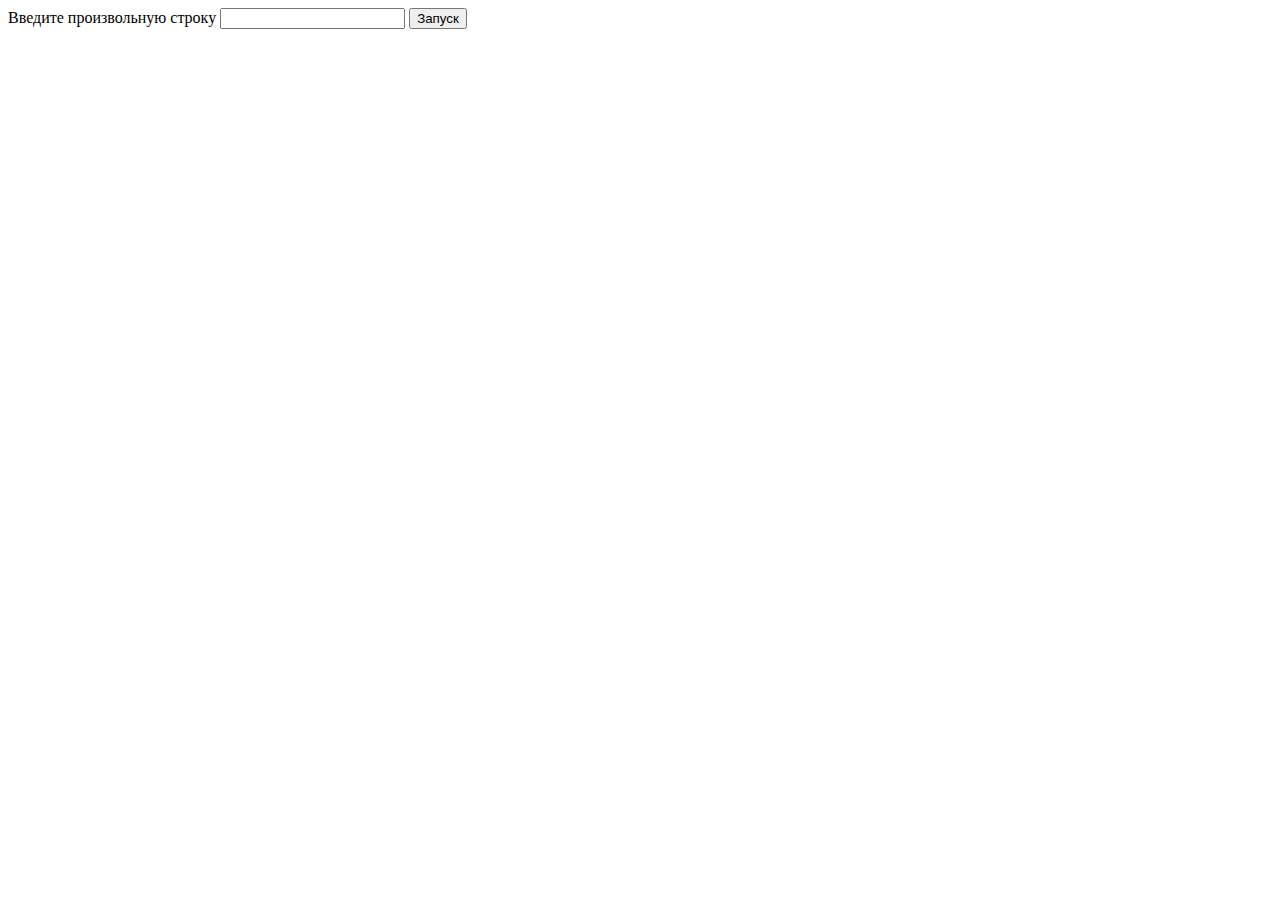
<file: task1/index.html>
<!DOCTYPE html>
<html lang="en">
<head>
    <meta charset="UTF-8">
    <title>Task #1</title>
</head>
<body>
    <label>
       <span>Введите произвольную строку</span> 
       <input type="text" id="string">
    </label>
    <button id="button">Запуск</button>
    <script src="js/script.js"></script>
</body>
</html>
</file>
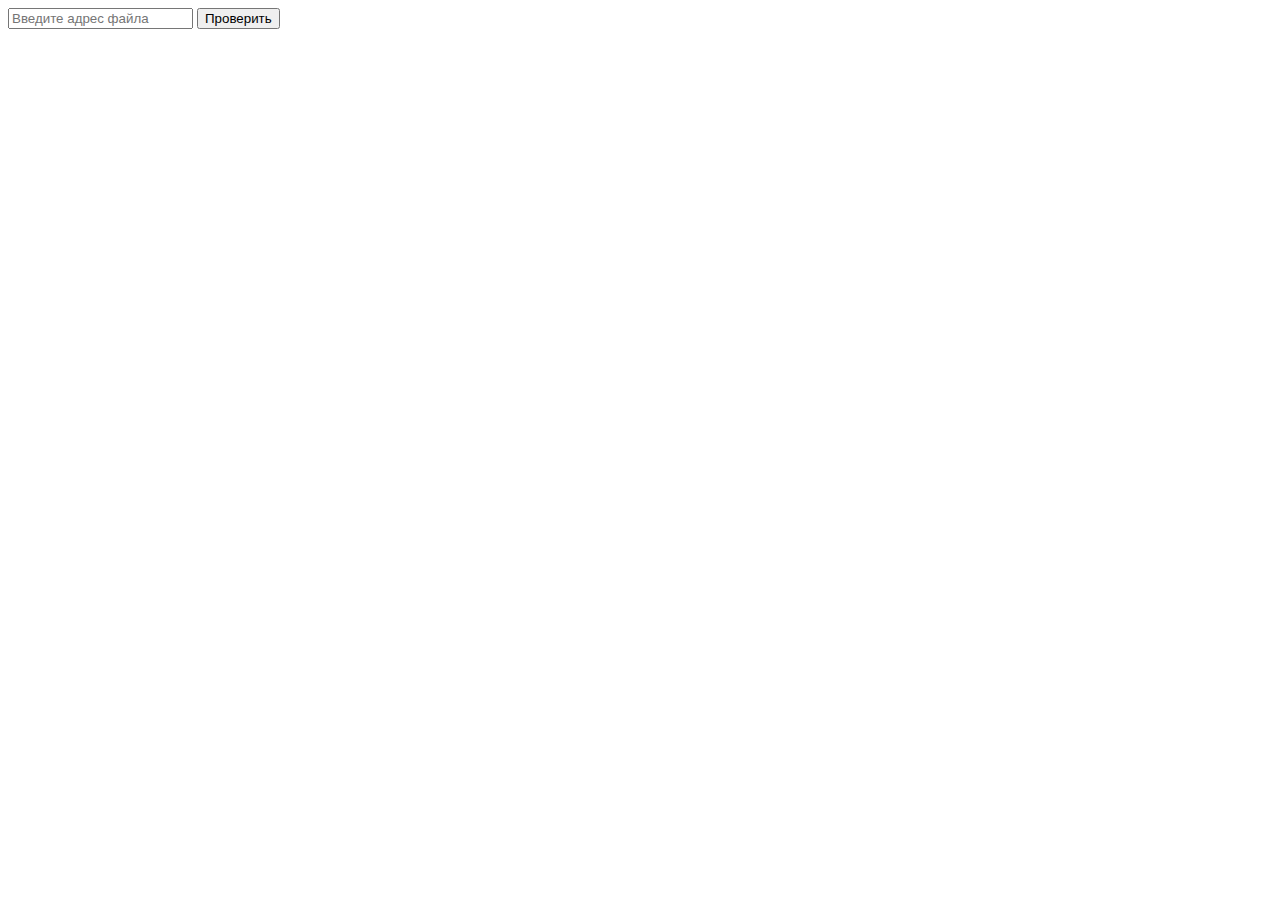
<file: task3/index.html>
<!DOCTYPE html>
<html lang="en">
<head>
    <meta charset="UTF-8">
    <title>Task #3</title>
</head>
<body>
   <input type="text" id="input" placeholder="Введите адрес файла">
   <button id="button">Проверить</button>
    <script src="js/script.js"></script>
</body>
</html>
</file>
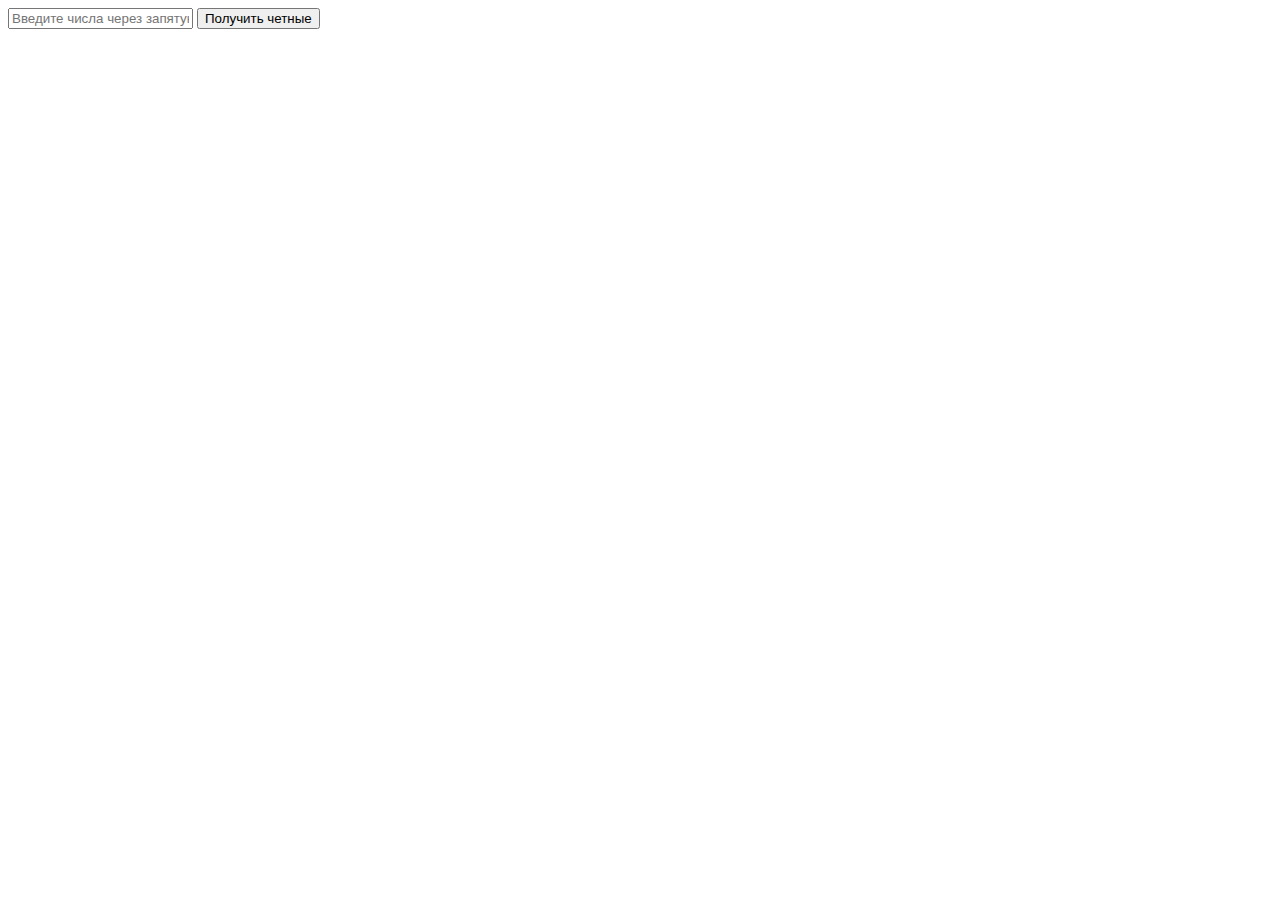
<file: task4/index.html>
<!DOCTYPE html>
<html lang="en">
<head>
    <meta charset="UTF-8">
    <title>Task #4</title>
</head>
<body>
   <input type="text" id="input" placeholder="Введите числа через запятую">
   <button id="button">Получить четные</button>
    <script src="js/script.js"></script>
</body>
</html>
</file>
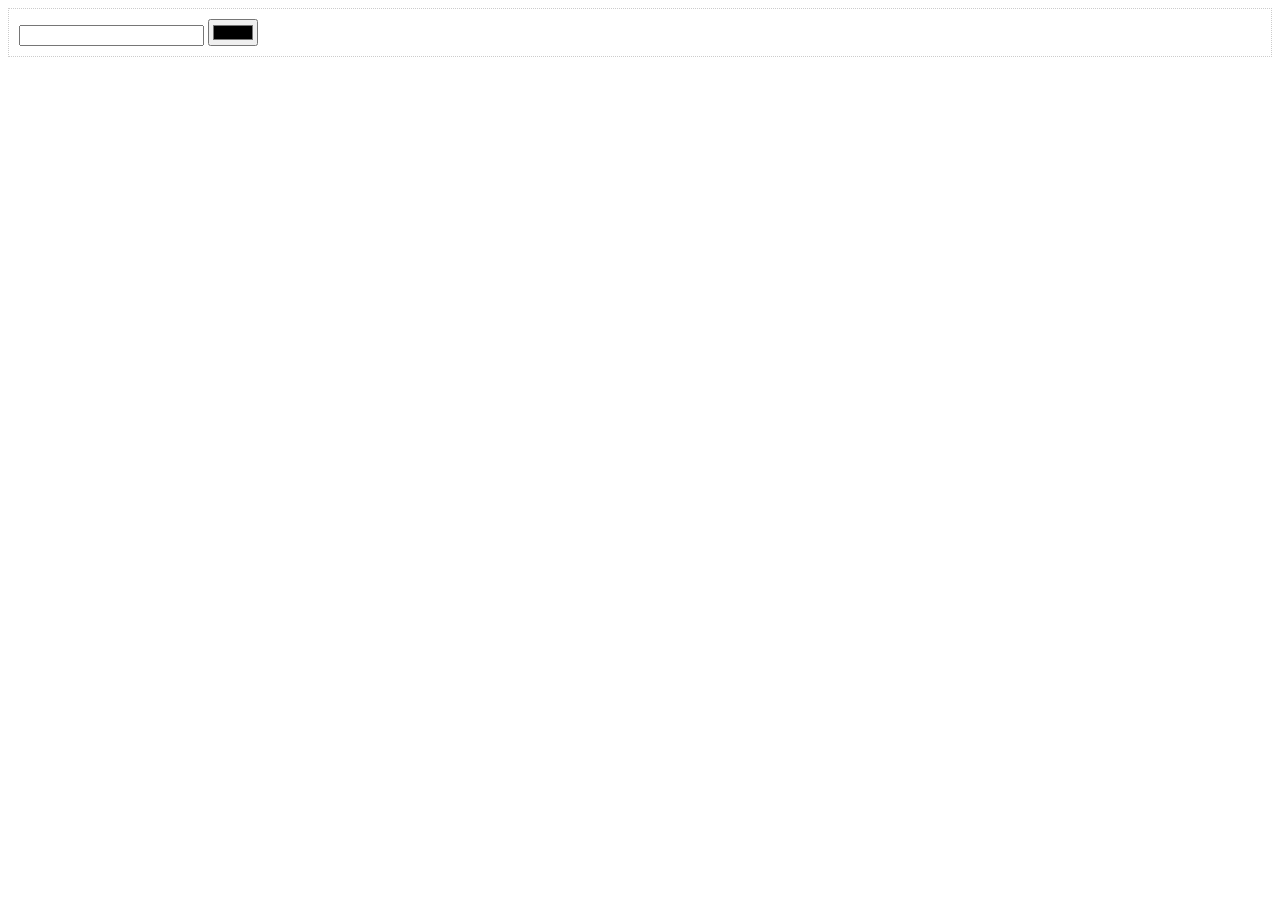
<file: taskJquery/index.html>
<!DOCTYPE html>
<html lang="en">
<head>
    <meta charset="UTF-8">
    <title>Task #5</title>
    <link rel="stylesheet" href="css/style.css">
</head>
<body>
   <div class="controls">
	<input type="number" id="number">
	<input type="color" id="color">
   </div>
   <div class="block">

   </div>
   <script src="js/jquery-3.2.1.min.js"></script>
   <script src="js/script.js"></script>
</body>
</html>
</file>
<file: taskJquery/css/style.css>
.controls {
            border: 1px dotted #ccc;
            padding: 10px;
        }
.block {
    display: -webkit-flex;
    display: -moz-flex;
    display: -ms-flex;
    display: -o-flex;
    display: flex;
    flex-flow: row wrap;
}
.block div {
    width: 50px;
    height: 50px;
    border:1px solid #666;
    display: -webkit-flex;
    display: -moz-flex;
    display: -ms-flex;
    display: -o-flex;
    display: flex;
    align-items: center;
    justify-content: center;
}
</file>
